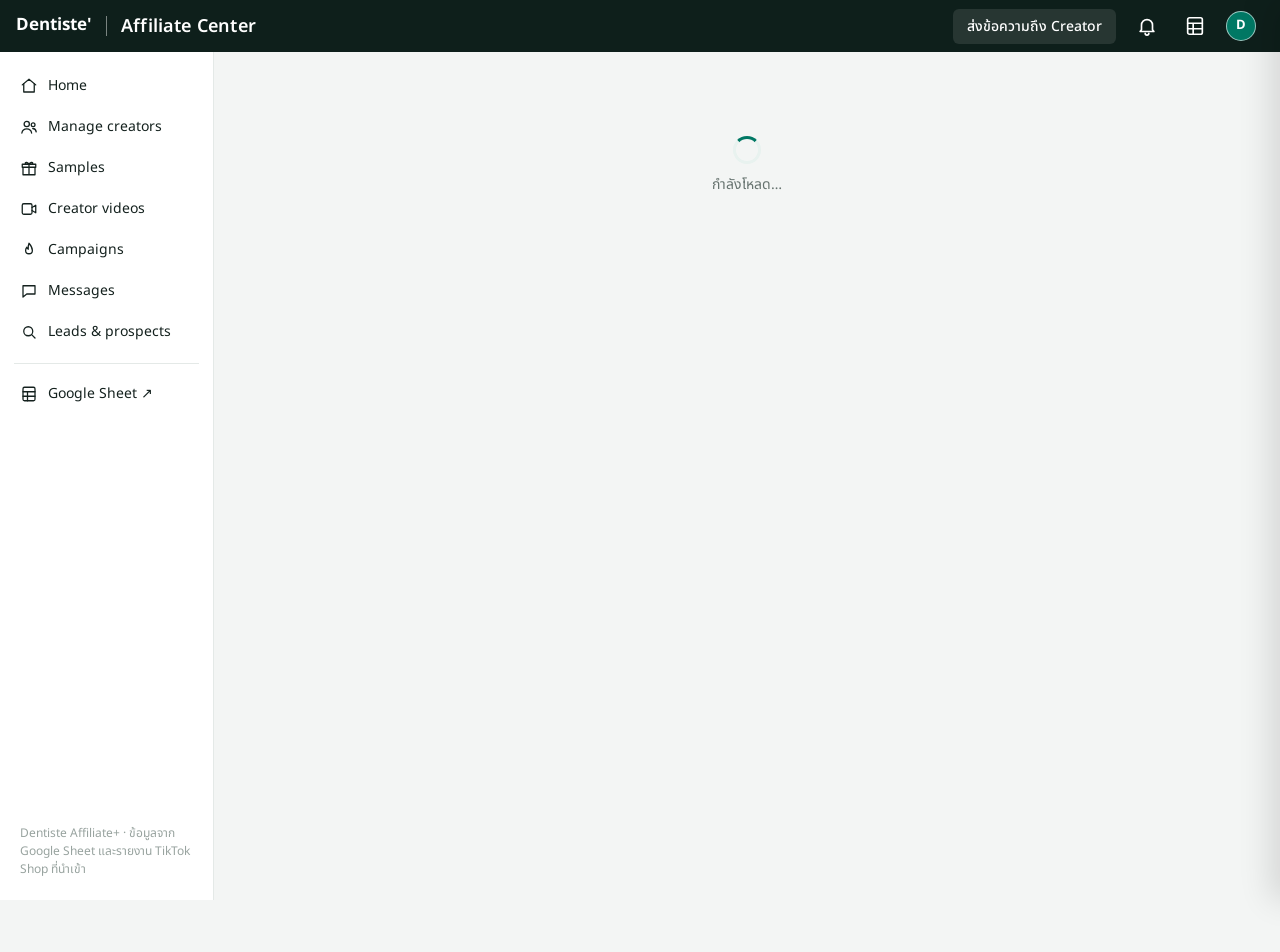
<file: admin-ui.html>
<!doctype html>
<html lang="th">
<head>
<meta charset="utf-8">
<script>window.onerror=function(m,s,l,c){var b=document.getElementById('jserr');if(!b){b=document.createElement('pre');b.id='jserr';b.style.cssText='position:fixed;bottom:0;left:0;right:0;max-height:40vh;overflow:auto;background:#FDECEA;color:#B42318;z-index:99;font-size:12px;padding:8px;margin:0;white-space:pre-wrap';(document.body||document.documentElement).appendChild(b);}b.textContent+='JS error: '+m+' (บรรทัด '+l+':'+c+')\n';};</script>
<meta name="viewport" content="width=device-width, initial-scale=1">
<title>Dentiste Affiliate Center</title>
<base target="_top">
<link rel="preconnect" href="https://fonts.googleapis.com">
<link rel="preconnect" href="https://fonts.gstatic.com" crossorigin>
<link href="https://fonts.googleapis.com/css2?family=Noto+Sans+Thai:wght@400;500;600;700&display=swap" rel="stylesheet">
<style>
  /* ===== Dentiste Affiliate Center — หลังบ้านทีม (สีทึบ ไม่ไล่สี) ===== */
  :root {
    --font: 'Noto Sans Thai', -apple-system, system-ui, 'Segoe UI', sans-serif;
    --green: #007864; --green-dark: #005A4B; --green-tint: #E8F2EF; --green-line: #B9DCD3;
    --top: #0E1F1B; --bg: #F3F5F4; --card: #FFFFFF; --line: #E4E9E7; --line-strong: #D3DCD8; --head: #F6F8F7;
    --ink: #14211E; --muted: #66736F; --faint: #98A39F;
    --warn: #9A5B00; --warn-tint: #FFF3DC; --bad: #B42318; --bad-tint: #FDECEA; --info: #1F5FBF; --info-tint: #E8F0FC;
  }
  * { box-sizing: border-box; }
  [hidden] { display: none !important; }
  html, body { margin: 0; height: 100%; background: var(--bg); color: var(--ink); font-family: var(--font); font-size: 14px; line-height: 1.5; -webkit-font-smoothing: antialiased; }
  button, input, select, textarea { font: inherit; color: inherit; }
  a { color: var(--green); text-decoration: none; }
  a:hover { text-decoration: underline; }
  .num { font-variant-numeric: tabular-nums; }
  .muted { color: var(--muted); }
  .faint { color: var(--faint); }

  /* ===== Top bar ===== */
  .top { position: fixed; inset: 0 0 auto 0; height: 52px; z-index: 20; background: var(--top); color: #fff; display: flex; align-items: center; gap: 14px; padding: 0 16px; }
  .top .burger { display: none; background: none; border: 0; color: #fff; padding: 6px; cursor: pointer; }
  .top .brand { display: flex; align-items: center; gap: 14px; }
  .top .brand img { height: 22px; width: auto; display: block; }
  .top .brand .fallback { font-weight: 700; font-size: 17px; }
  .top .brand .sep { width: 1px; height: 20px; background: rgba(255,255,255,.45); }
  .top .brand b { font-size: 18px; font-weight: 600; letter-spacing: .01em; }
  .top .sp { flex: 1; }
  .top .tbtn { background: rgba(255,255,255,.1); border: 0; color: #fff; border-radius: 6px; padding: 7px 14px; cursor: pointer; font-weight: 500; }
  .top .tbtn:hover { background: rgba(255,255,255,.18); }
  .top .icon { position: relative; background: none; border: 0; color: #fff; padding: 6px; cursor: pointer; display: grid; place-items: center; }
  .top .icon svg { width: 22px; height: 22px; }
  .top .dot[hidden] { display: none; }
  .top .dot { position: absolute; top: 0; right: -2px; min-width: 18px; height: 18px; padding: 0 5px; border-radius: 9px; background: #E5484D; color: #fff; font-size: 11px; font-weight: 700; display: grid; place-items: center; }
  .top .me { display: flex; align-items: center; gap: 8px; font-size: 13px; }
  .top .me i { width: 30px; height: 30px; border-radius: 50%; background: var(--green); display: grid; place-items: center; font-style: normal; font-weight: 700; border: 1.5px solid rgba(255,255,255,.6); }

  /* ===== Side nav ===== */
  .side { position: fixed; top: 52px; bottom: 0; left: 0; width: 214px; z-index: 15; background: #fff; border-right: 1px solid var(--line); padding: 14px 8px; overflow-y: auto; display: flex; flex-direction: column; }
  .side a { display: flex; align-items: center; gap: 10px; padding: 9px 12px; border-radius: 8px; color: var(--ink); font-size: 14px; cursor: pointer; margin-bottom: 2px; text-decoration: none; }
  .side a svg { width: 18px; height: 18px; flex: none; fill: none; stroke: currentColor; stroke-width: 1.7; stroke-linecap: round; stroke-linejoin: round; }
  .side a:hover { background: var(--bg); }
  .side a.on { background: var(--green-tint); color: var(--green); font-weight: 600; }
  .side a .badge { margin-left: auto; }
  .side hr { border: 0; border-top: 1px solid var(--line); margin: 10px 6px; }
  .side .foot { margin-top: auto; font-size: 12px; color: var(--faint); padding: 8px 12px; }

  /* ===== Main ===== */
  main { margin: 52px 0 0 214px; padding: 24px 24px 60px; min-height: calc(100vh - 52px); }
  .ph { display: flex; align-items: flex-start; gap: 12px; margin-bottom: 6px; }
  .ph h1 { margin: 0; font-size: 26px; font-weight: 700; letter-spacing: -.01em; flex: 1; }
  .ph .acts { display: flex; gap: 8px; }
  .tabs { display: flex; gap: 26px; border-bottom: 1px solid var(--line); margin: 10px 0 16px; overflow-x: auto; }
  .tabs button { background: none; border: 0; padding: 10px 0; cursor: pointer; font-weight: 500; color: var(--ink); border-bottom: 2px solid transparent; white-space: nowrap; }
  .tabs button.on { color: var(--green); border-bottom-color: var(--green); font-weight: 600; }
  .tabs button .c { color: var(--muted); font-weight: 400; margin-left: 4px; }
  .card { background: var(--card); border-radius: 10px; padding: 20px; margin-bottom: 16px; border: 1px solid var(--line); }
  .card h2 { margin: 0 0 14px; font-size: 16px; font-weight: 600; display: flex; align-items: center; gap: 8px; }
  .card h2 .sp { flex: 1; }
  .grid2 { display: grid; grid-template-columns: 1fr 1fr; gap: 16px; }
  .grid3 { display: grid; grid-template-columns: repeat(3, 1fr); gap: 16px; }

  /* ===== Buttons / inputs ===== */
  .btn { display: inline-flex; align-items: center; justify-content: center; gap: 6px; border: 1px solid transparent; border-radius: 6px; padding: 7px 14px; cursor: pointer; font-weight: 500; background: var(--green); color: #fff; white-space: nowrap; text-decoration: none; }
  .btn:hover { background: var(--green-dark); text-decoration: none; }
  .btn svg { width: 16px; height: 16px; fill: none; stroke: currentColor; stroke-width: 1.8; stroke-linecap: round; stroke-linejoin: round; }
  .btn.sec { background: #EEF1F0; color: var(--ink); }
  .btn.sec:hover { background: #E2E8E5; }
  .btn.line { background: #fff; color: var(--ink); border-color: var(--line-strong); }
  .btn.line:hover { background: var(--bg); }
  .btn.danger { background: #fff; color: var(--bad); border-color: #F2C4BF; }
  .btn.danger:hover { background: var(--bad-tint); }
  .btn.sm { padding: 4px 10px; font-size: 13px; }
  .btn[disabled] { opacity: .5; cursor: not-allowed; }
  .link { background: none; border: 0; color: var(--green); cursor: pointer; padding: 0; font-weight: 500; }
  .link.off { color: #A8D3CA; cursor: default; }
  .fld { display: flex; align-items: center; border: 1px solid var(--line-strong); border-radius: 6px; background: #fff; min-height: 36px; padding: 0 12px; gap: 10px; position: relative; }
  .fld > span { white-space: nowrap; }
  .fld input, .fld select { border: 0; outline: 0; flex: 1; min-width: 0; background: transparent; padding: 7px 0; color: var(--ink); }
  .fld select { -webkit-appearance: none; appearance: none; cursor: pointer; padding-right: 18px; color: var(--muted); }
  .fld select.set { color: var(--ink); }
  .fld .chev { position: absolute; right: 12px; pointer-events: none; color: var(--muted); }
  .fld:focus-within { border-color: var(--green); }
  .filters { display: grid; grid-template-columns: repeat(3, 1fr); gap: 12px; }
  .filters .wide { grid-column: span 2; }
  .chk { display: inline-flex; align-items: center; gap: 8px; cursor: pointer; white-space: nowrap; }
  .chk input { width: 16px; height: 16px; accent-color: var(--green); margin: 0; }
  .frow { display: flex; align-items: center; gap: 22px; flex-wrap: wrap; }
  .frow .sp { flex: 1; }
  label.f { display: block; font-weight: 500; margin: 12px 0 5px; }
  input.in, select.in, textarea.in { width: 100%; border: 1px solid var(--line-strong); border-radius: 6px; padding: 8px 10px; background: #fff; outline: 0; }
  input.in:focus, select.in:focus, textarea.in:focus { border-color: var(--green); }
  textarea.in { min-height: 110px; resize: vertical; }
  .chips { display: flex; flex-wrap: wrap; gap: 8px; }
  .chip { border: 1px solid var(--line-strong); background: #fff; border-radius: 999px; padding: 4px 12px; cursor: pointer; font-size: 13px; }
  .chip.on { background: var(--green); border-color: var(--green); color: #fff; }

  /* ===== Table ===== */
  .tools { display: flex; gap: 10px; margin-bottom: 14px; flex-wrap: wrap; align-items: center; }
  .tools .sel { color: var(--muted); font-size: 13px; margin-left: 4px; }
  .twrap { overflow-x: auto; border-radius: 8px; }
  table.t { width: 100%; border-collapse: collapse; min-width: 880px; }
  table.t th { background: var(--head); text-align: left; font-size: 12.5px; font-weight: 600; color: var(--ink); padding: 11px 12px; white-space: nowrap; user-select: none; }
  table.t th.r, table.t td.r { text-align: right; }
  table.t th.s { cursor: pointer; }
  table.t th.s::after { content: '⇅'; color: var(--faint); margin-left: 4px; font-size: 11px; }
  table.t th.s.asc::after { content: '↑'; color: var(--green); }
  table.t th.s.desc::after { content: '↓'; color: var(--green); }
  table.t td { padding: 14px 12px; border-bottom: 1px solid var(--line); vertical-align: top; }
  table.t tr:hover td { background: #FAFBFB; }
  table.t td.ck, table.t th.ck { width: 36px; padding-right: 0; }
  table.t td.act { white-space: nowrap; position: sticky; right: 0; background: #fff; box-shadow: -6px 0 8px -6px rgba(0,0,0,.08); }
  table.t th.act { position: sticky; right: 0; box-shadow: -6px 0 8px -6px rgba(0,0,0,.08); }
  table.t tr:hover td.act { background: #FAFBFB; }
  .who { display: flex; gap: 10px; align-items: center; min-width: 200px; cursor: pointer; }
  .av { width: 40px; height: 40px; border-radius: 50%; flex: none; display: grid; place-items: center; font-weight: 700; color: #fff; font-size: 15px; }
  .who > div b { display: block; font-weight: 600; }
  .who > div span { display: block; color: var(--muted); font-size: 13px; }
  .who:hover b { color: var(--green); }
  .ia { background: none; border: 0; padding: 5px; border-radius: 6px; cursor: pointer; color: var(--green); display: inline-grid; place-items: center; }
  .ia:hover { background: var(--green-tint); }
  .ia svg { width: 18px; height: 18px; fill: none; stroke: currentColor; stroke-width: 1.7; stroke-linecap: round; stroke-linejoin: round; }
  .tag { display: inline-block; background: #EEF1F0; color: var(--ink); border-radius: 4px; padding: 1px 8px; font-size: 12px; margin: 0 4px 4px 0; }
  .badge { display: inline-block; border-radius: 999px; padding: 1px 9px; font-size: 12px; font-weight: 600; background: #EEF1F0; color: var(--muted); white-space: nowrap; }
  .badge.good { background: var(--green-tint); color: var(--green-dark); }
  .badge.warn { background: var(--warn-tint); color: var(--warn); }
  .badge.bad { background: var(--bad-tint); color: var(--bad); }
  .badge.info { background: var(--info-tint); color: var(--info); }
  .badge.dark { background: var(--top); color: #fff; }
  .num-link { color: var(--green); font-weight: 500; }
  .pager { display: flex; justify-content: flex-end; align-items: center; gap: 10px; padding-top: 14px; color: var(--muted); }
  .empty { text-align: center; color: var(--muted); padding: 40px 10px; }

  /* ===== Home ===== */
  .kpis { display: grid; grid-template-columns: repeat(6, 1fr); gap: 12px; margin-bottom: 16px; }
  .kpi { background: #fff; border: 1px solid var(--line); border-radius: 10px; padding: 14px 16px; }
  .kpi .k { color: var(--muted); font-size: 12.5px; }
  .kpi .v { font-size: 22px; font-weight: 700; margin-top: 2px; font-variant-numeric: tabular-nums; }
  .kpi .d { font-size: 12px; margin-top: 2px; }
  .up { color: var(--green); } .down { color: var(--bad); }
  .todo { display: grid; grid-template-columns: repeat(3, 1fr); gap: 10px; }
  .todo button { display: flex; align-items: center; gap: 12px; text-align: left; background: #fff; border: 1px solid var(--line); border-radius: 10px; padding: 12px 14px; cursor: pointer; }
  .todo button:hover { border-color: var(--green-line); background: #FAFDFC; }
  .todo b { font-size: 22px; font-weight: 700; min-width: 32px; font-variant-numeric: tabular-nums; }
  .todo button.hot b { color: var(--bad); }
  .todo span { color: var(--muted); font-size: 13px; line-height: 1.35; }
  .funnel .fr { display: grid; grid-template-columns: 210px 1fr 60px; gap: 12px; align-items: center; margin-bottom: 8px; cursor: pointer; }
  .funnel .bar { height: 22px; background: var(--bg); border-radius: 4px; overflow: hidden; }
  .funnel .bar div { height: 100%; background: var(--green); border-radius: 4px; min-width: 2px; }
  .funnel .fr:nth-child(odd) .bar div { background: var(--green-dark); }
  .funnel .fr span { font-size: 13px; }
  .list .li { display: flex; align-items: center; gap: 10px; padding: 9px 0; border-bottom: 1px solid var(--line); }
  .list .li:last-child { border-bottom: 0; }
  .list .li .sp { flex: 1; min-width: 0; }
  .rk { width: 26px; height: 26px; border-radius: 50%; background: #EEF1F0; display: grid; place-items: center; font-size: 12px; font-weight: 700; flex: none; }
  .rk.r1 { background: var(--green); color: #fff; }

  /* ===== Campaign cards ===== */
  .camp { display: grid; grid-template-columns: repeat(auto-fill, minmax(300px, 1fr)); gap: 16px; }
  .cc { background: #fff; border: 1px solid var(--line); border-radius: 10px; overflow: hidden; cursor: pointer; }
  .cc:hover { border-color: var(--green-line); }
  .cc .hd { background: var(--green); color: #fff; padding: 16px 18px; }
  .cc .hd.off { background: #5E6B67; }
  .cc .hd b { font-size: 18px; display: block; }
  .cc .hd span { font-size: 12.5px; opacity: .9; }
  .cc .bd { padding: 14px 18px; display: grid; grid-template-columns: repeat(4, 1fr); gap: 8px; }
  .cc .bd div { font-size: 12px; color: var(--muted); }
  .cc .bd b { display: block; font-size: 17px; color: var(--ink); font-variant-numeric: tabular-nums; }

  /* ===== Video cards ===== */
  .vgrid { display: grid; grid-template-columns: repeat(auto-fill, minmax(280px, 1fr)); gap: 14px; }
  .vc { background: #fff; border: 1px solid var(--line); border-radius: 10px; padding: 14px; display: flex; flex-direction: column; gap: 10px; }
  .vc .url { font-size: 12.5px; word-break: break-all; }
  .vc .row { display: flex; gap: 8px; align-items: center; }
  .vc .row .sp { flex: 1; }

  /* ===== Drawer / modal / toast ===== */
  .scrim { position: fixed; inset: 0; background: rgba(14, 31, 27, .38); z-index: 40; display: none; }
  .scrim.show { display: block; }
  .drawer { position: fixed; top: 0; right: 0; bottom: 0; width: min(560px, 100vw); background: #fff; z-index: 41; transform: translateX(100%); transition: transform .22s ease; display: flex; flex-direction: column; box-shadow: -10px 0 30px rgba(0,0,0,.12); }
  .drawer.show { transform: none; }
  .drawer .dh { display: flex; align-items: center; gap: 12px; padding: 18px 20px; border-bottom: 1px solid var(--line); }
  .drawer .dh .sp { flex: 1; min-width: 0; }
  .drawer .db { padding: 18px 20px; overflow-y: auto; flex: 1; }
  .drawer h3 { font-size: 14px; margin: 18px 0 8px; }
  .kv { display: grid; grid-template-columns: 130px 1fr; gap: 6px 12px; font-size: 13.5px; }
  .kv div:nth-child(odd) { color: var(--muted); }
  .mini { width: 100%; border-collapse: collapse; font-size: 13px; }
  .mini td, .mini th { padding: 7px 6px; border-bottom: 1px solid var(--line); text-align: left; }
  .mini th { color: var(--muted); font-weight: 500; }
  .x { background: none; border: 0; cursor: pointer; font-size: 22px; line-height: 1; color: var(--muted); padding: 4px 8px; }
  .modal { position: fixed; left: 50%; top: 50%; transform: translate(-50%, -50%); width: min(520px, calc(100vw - 32px)); max-height: calc(100vh - 40px); overflow-y: auto; background: #fff; border-radius: 12px; z-index: 50; display: none; box-shadow: 0 20px 50px rgba(0,0,0,.2); }
  .modal.show { display: block; }
  .modal .mh { display: flex; align-items: center; padding: 16px 20px; border-bottom: 1px solid var(--line); font-weight: 600; font-size: 16px; }
  .modal .mh .sp { flex: 1; }
  .modal .mb { padding: 4px 20px 16px; }
  .modal .mf { display: flex; justify-content: flex-end; gap: 8px; padding: 12px 20px 18px; }
  .mscrim { z-index: 49; }
  .menu { position: absolute; z-index: 60; background: #fff; border: 1px solid var(--line); border-radius: 8px; box-shadow: 0 8px 24px rgba(0,0,0,.12); padding: 6px; min-width: 170px; }
  .menu button { display: block; width: 100%; text-align: left; background: none; border: 0; padding: 8px 10px; border-radius: 6px; cursor: pointer; }
  .menu button:hover { background: var(--bg); }
  .menu button.bad { color: var(--bad); }
  .toast { position: fixed; left: 50%; bottom: 24px; transform: translate(-50%, 20px); background: var(--top); color: #fff; padding: 11px 18px; border-radius: 8px; z-index: 70; opacity: 0; transition: .2s; pointer-events: none; max-width: calc(100vw - 32px); }
  .toast.show { opacity: 1; transform: translate(-50%, 0); }
  .toast.err { background: var(--bad); }
  .loading { padding: 60px; text-align: center; color: var(--muted); }
  .spin { width: 28px; height: 28px; border: 3px solid var(--green-tint); border-top-color: var(--green); border-radius: 50%; animation: sp .8s linear infinite; margin: 0 auto 10px; }
  @keyframes sp { to { transform: rotate(360deg); } }
  .deny { max-width: 520px; margin: 80px auto; text-align: center; }
  .mockbar { position: fixed; left: 214px; right: 0; bottom: 0; background: var(--warn-tint); color: var(--warn); font-size: 12px; text-align: center; padding: 4px; z-index: 10; }

  @media (max-width: 1200px) { .kpis { grid-template-columns: repeat(3, 1fr); } .todo { grid-template-columns: repeat(2, 1fr); } }
  @media (max-width: 900px) {
    .top .burger { display: grid; }
    .top .me span, .top .tbtn { display: none; }
    .side { transform: translateX(-100%); transition: transform .2s; box-shadow: 4px 0 20px rgba(0,0,0,.1); }
    .side.show { transform: none; }
    main { margin-left: 0; padding: 18px 16px 60px; }
    .mockbar { left: 0; }
    .filters, .grid2, .grid3 { grid-template-columns: 1fr; }
    .filters .wide { grid-column: auto; }
    .kpis { grid-template-columns: repeat(2, 1fr); }
    .todo { grid-template-columns: 1fr; }
    .funnel .fr { grid-template-columns: 130px 1fr 44px; }
    .top .brand b { font-size: 15px; }
  }
  @media (prefers-reduced-motion: reduce) { * { transition: none !important; animation: none !important; } }
</style>
</head>
<body>
<div class="top">
  <button class="burger" id="burger" aria-label="เมนู"><svg viewBox="0 0 24 24" width="22" height="22" fill="none" stroke="currentColor" stroke-width="2" stroke-linecap="round"><path d="M4 7h16M4 12h16M4 17h16"/></svg></button>
  <div class="brand"><img src="https://tongchaisaeng.github.io/affiliate-liff/logo-white.png" alt="Dentiste'" onerror="this.outerHTML='<span class=fallback>Dentiste\'</span>'"><span class="sep"></span><b>Affiliate Center</b></div>
  <span class="sp"></span>
  <button class="tbtn" data-go="messages">ส่งข้อความถึง Creator</button>
  <button class="icon" id="bell" title="งานที่ต้องทำ" data-go="home"><svg viewBox="0 0 24 24" fill="none" stroke="currentColor" stroke-width="1.8" stroke-linecap="round" stroke-linejoin="round"><path d="M6 16V11a6 6 0 0 1 12 0v5l1.5 2h-15z"/><path d="M10 20a2 2 0 0 0 4 0"/></svg><span class="dot" id="bellc" hidden></span></button>
  <a class="icon" id="sheetlink" href="#" target="_blank" title="เปิด Google Sheet"><svg viewBox="0 0 24 24" fill="none" stroke="currentColor" stroke-width="1.8" stroke-linecap="round" stroke-linejoin="round"><rect x="4" y="3" width="16" height="18" rx="2"/><path d="M4 9h16M4 15h16M10 9v12"/></svg></a>
  <div class="me"><i id="mei">D</i><span id="mee"></span></div>
</div>

<nav class="side" id="side">
  <a data-go="home"><svg viewBox="0 0 24 24"><path d="M3 10.5 12 3l9 7.5"/><path d="M5 9v11h14V9"/></svg>Home</a>
  <a data-go="creators"><svg viewBox="0 0 24 24"><circle cx="9" cy="8" r="3.5"/><path d="M2.5 20c.6-3.6 3.2-5.5 6.5-5.5s5.9 1.9 6.5 5.5"/><circle cx="17.5" cy="9" r="2.5"/><path d="M17 14c2.6.2 4.2 1.9 4.6 4.5"/></svg>Manage creators<span class="badge warn" id="nb-creators" hidden></span></a>
  <a data-go="samples"><svg viewBox="0 0 24 24"><path d="M4 11h16v10H4zM3 7h18v4H3zM12 7v14"/><path d="M12 7c-1.5-3-5-3.5-5-1.2C7 7 9 7 12 7c3 0 5 0 5-1.2C17 3.5 13.5 4 12 7z"/></svg>Samples<span class="badge warn" id="nb-samples" hidden></span></a>
  <a data-go="videos"><svg viewBox="0 0 24 24"><rect x="3" y="5" width="13" height="14" rx="2"/><path d="M16 10l5-3v10l-5-3"/></svg>Creator videos<span class="badge warn" id="nb-videos" hidden></span></a>
  <a data-go="campaigns"><svg viewBox="0 0 24 24"><path d="M12 3c3 3.5 4.5 6.5 4.5 9.5a4.5 4.5 0 0 1-9 0c0-1.6.6-3 1.6-4.2.2 1.3.9 2.2 1.9 2.7C10.6 8.5 11 5.5 12 3z"/></svg>Campaigns</a>
  <a data-go="messages"><svg viewBox="0 0 24 24"><path d="M4 5h16v11H9l-5 4z"/></svg>Messages</a>
  <a data-go="leads"><svg viewBox="0 0 24 24"><circle cx="11" cy="11" r="6"/><path d="M20 20l-4.5-4.5"/></svg>Leads & prospects<span class="badge info" id="nb-leads" hidden></span></a>
  <hr>
  <a id="sheetlink2" href="#" target="_blank"><svg viewBox="0 0 24 24"><rect x="4" y="3" width="16" height="18" rx="2"/><path d="M4 9h16M4 15h16M10 9v12"/></svg>Google Sheet ↗</a>
  <div class="foot">Dentiste Affiliate+ · ข้อมูลจาก Google Sheet และรายงาน TikTok Shop ที่นำเข้า</div>
</nav>

<main id="app"><div class="loading"><div class="spin"></div>กำลังโหลด…</div></main>

<div class="scrim" id="scrim"></div>
<aside class="drawer" id="drawer"></aside>
<div class="scrim mscrim" id="mscrim"></div>
<div class="modal" id="modal"></div>
<div class="toast" id="toast"></div>

<script src="https://test.jomeloandtongar.com/admin.js?v=5"></script>
</body>
</html>
</file>
